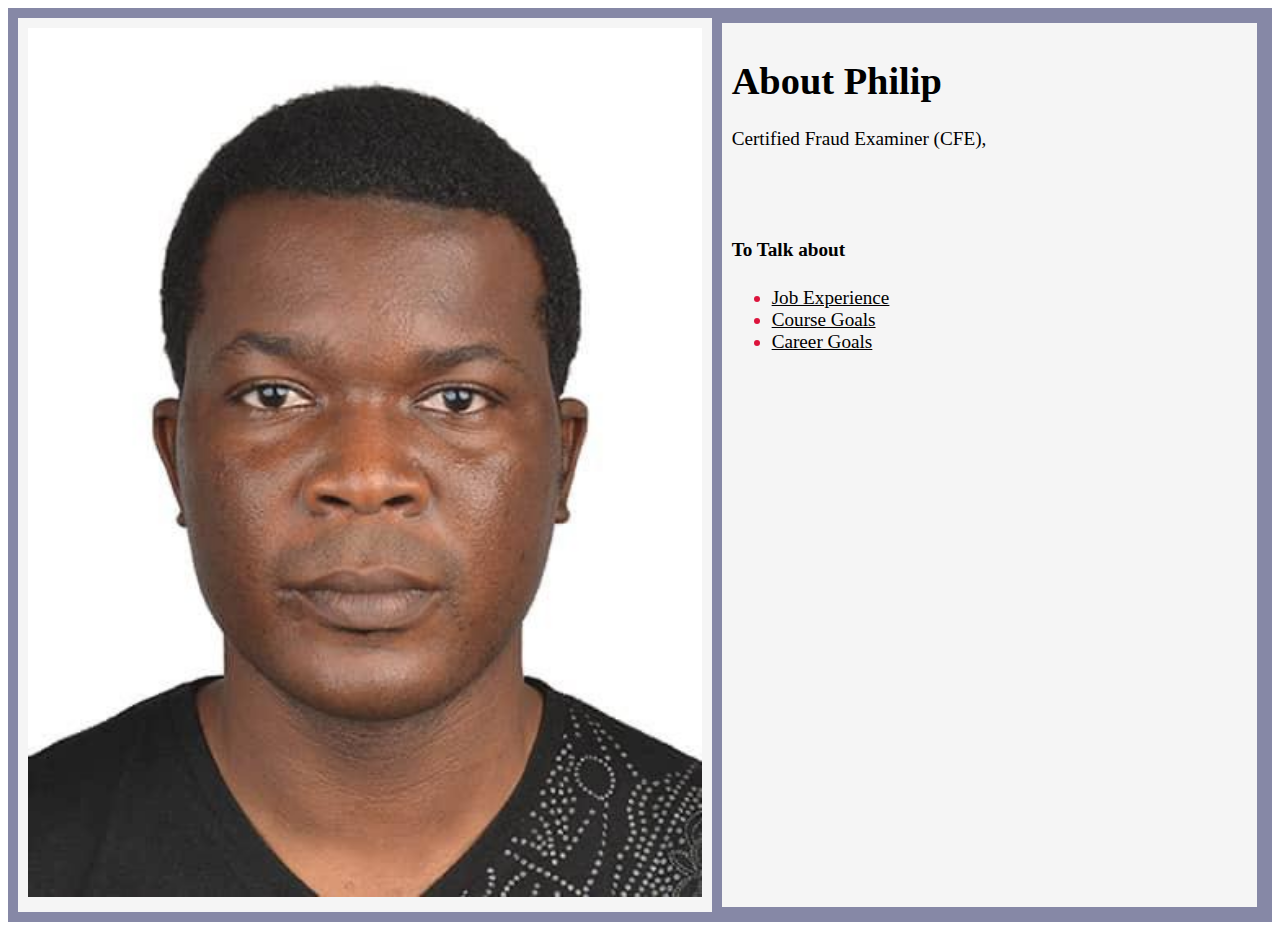
<file: index.html>
<!DOCTYPE html>
<html>
    <head>
        <title>Philip Background</title>
        <meta name="viewport" content="width=device-width, initial-scale=1.0">
        <link rel="stylesheet" href="style1.css">
        
    </head>
    <body>
        <div>
            
        </div>
        <div class="grid">
            <div class="grid-item"><img src="philip.jpeg" style="width: 100%;"></div>
            <div class="grid-item" id="header1">
                <h1>About Philip</h1>
                <p>Certified Fraud Examiner (CFE), </p>
                <br><br>
                <h4>To Talk about</h4>
                <ul>
                    <li><a href="jobs.html" type="link">Job Experience</a></li>
                    <li><a href="careers.html" type="link">Course Goals</a></li>
                    <li><a href="course.html" type="link">Career Goals</a></li>
                </ul>
            </div>
            
            
        </div>
    </body>
</html>
</file>
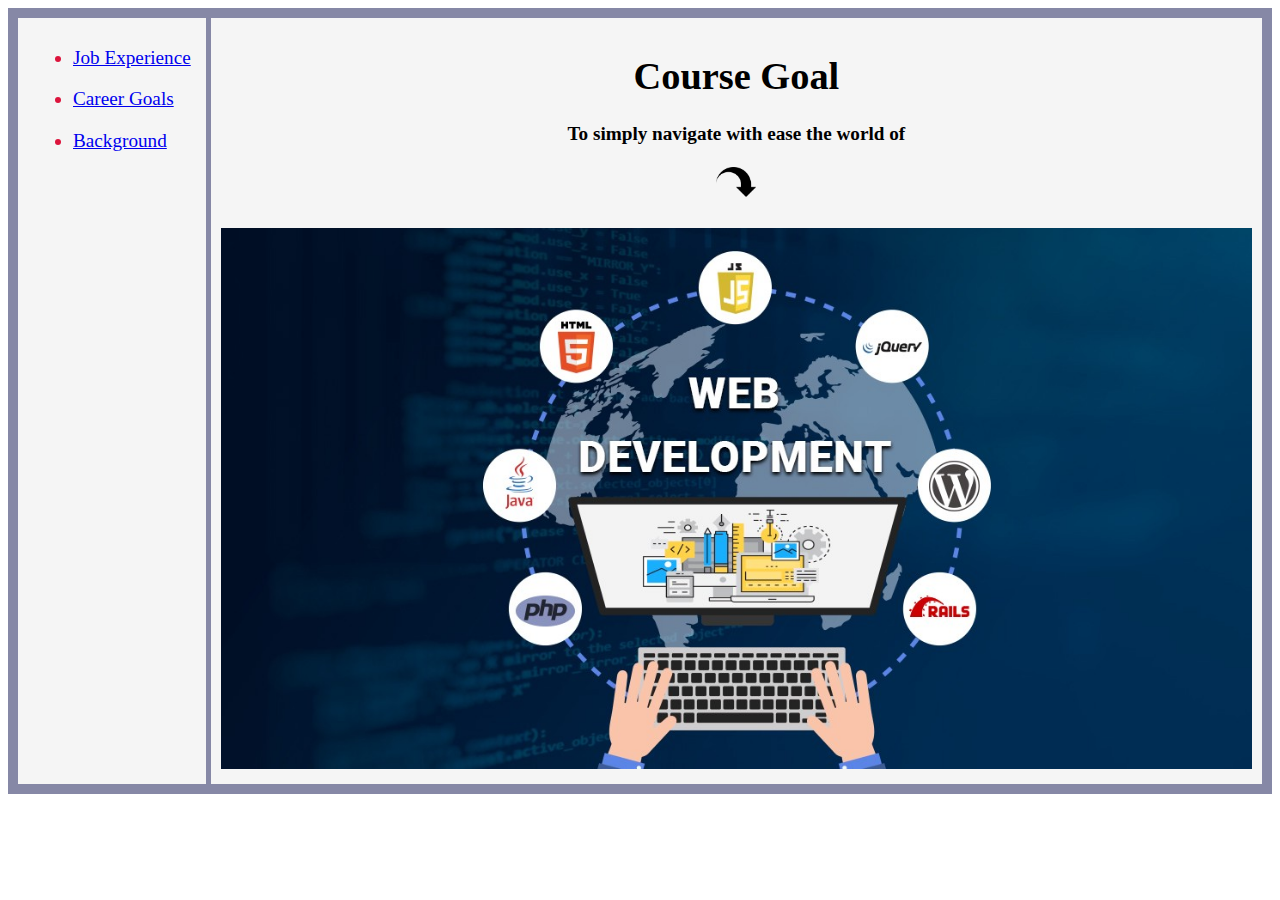
<file: careers.html>
<!DOCTYPE html>
<html>
    <head>
        <title>Course Goal</title>
        <meta name="viewport" content="width=device-width, initial-scale=1.0">
        <link rel="stylesheet" href="style1.css">  
        <link rel="stylesheet" href="https://stackpath.bootstrapcdn.com/bootstrap/4.1.1/css/bootstrap.min.css" integrity="sha384-WskhaSGFgHYWDcbwN70/dfYBj47jz9qbsMId/iRN3ewGhXQFZCSftd1LZCfmhktB" crossorigin="anonymous">     
        
    </head>
    <body>  
        

            
            <div class="grid">
                <div class="grid-item">
                    <div class="container" id="header1">
                        <div class="row">
                            <div class="col-lg">
                                <ul class="nav">
                                    <li class="nav-item"><a class="nav-link active" href="jobs.html">Job Experience</a></li>
                            </div>
                        </div>
                    </div>
                    <div class="container" id="header1">
                        <div class="row">
                            <div class="col-lg">
                                <ul class="nav">
                                    <li class="nav-item"><a class="nav-link active" href="course.html">Career Goals</a></li>
                            </div>
                        </div>
                    </div>
                    <div class="container" id="header1">
                        <div class="row">
                            <div class="col-lg">
                                <ul class="nav">
                                    <li class="nav-item"><a class="nav-link active" href="index.html">Background</a></li>
                            </div>
                        </div>
                    </div>                
                </div>
                <div class="grid-item"> 
                    <h1>Course Goal</h1>               
                    <h4>To simply navigate with ease the world of <br><br><img src="downwardarrow.png" alt="" height="30px"></h4>
                    <img src="web.jpeg" alt="" style="width: 100%;">
                </div>
            </div>
        </div>
    </body>
</html>
</file>
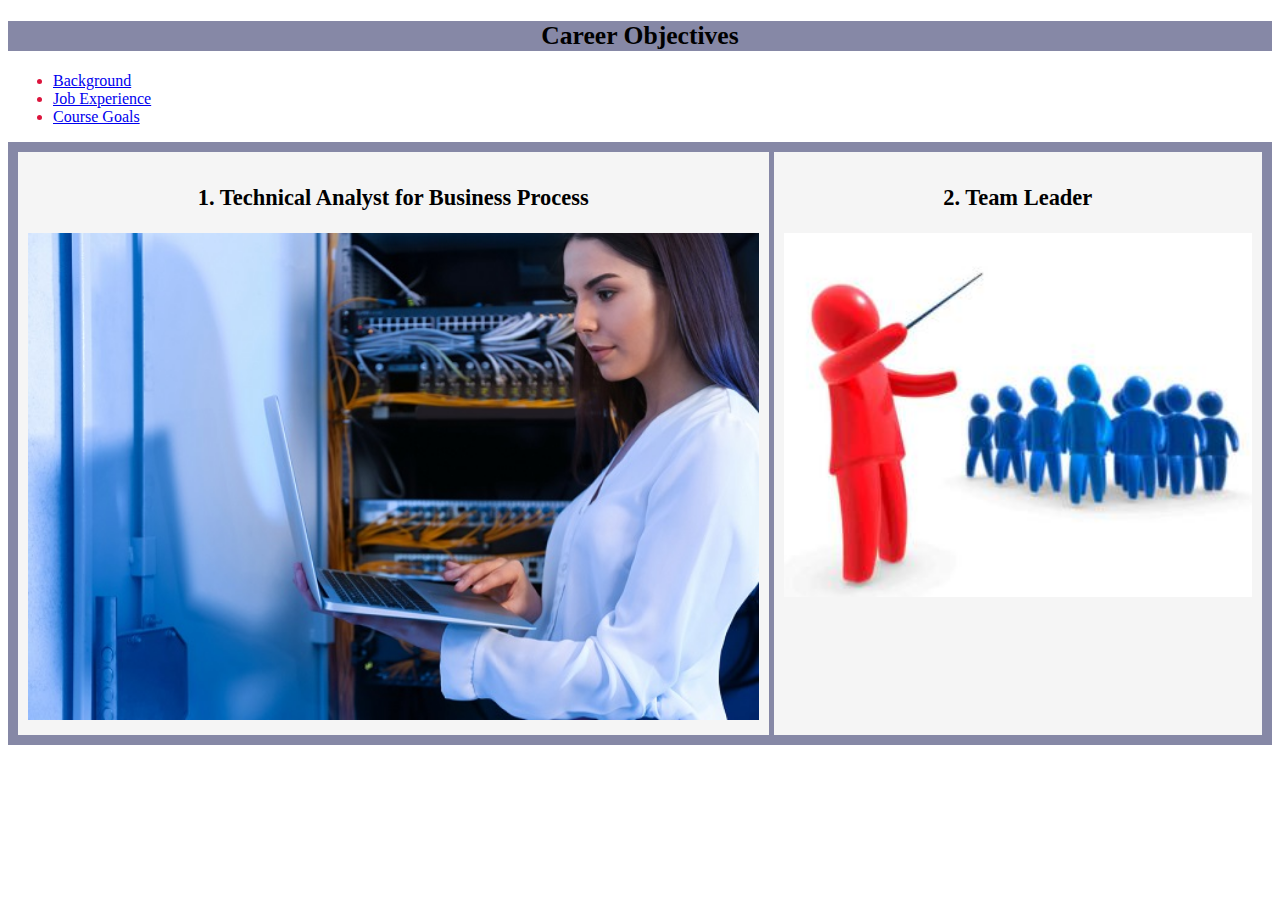
<file: course.html>
<!DOCTYPE html>
<html>
    <head>
        <title>Career Goal</title>
        <meta name="viewport" content="width=device-width, initial-scale=1.0">
        <link rel="stylesheet" href="style1.css">
        <link rel="stylesheet" href="https://stackpath.bootstrapcdn.com/bootstrap/4.1.1/css/bootstrap.min.css" integrity="sha384-WskhaSGFgHYWDcbwN70/dfYBj47jz9qbsMId/iRN3ewGhXQFZCSftd1LZCfmhktB" crossorigin="anonymous">
        
    </head>
    <body>
        <h2 id="header">Career Objectives</h2>
        <div class="container" id="header1">
            <div class="row">
                <div class="col-lg">
                    <ul class="nav">
                        <li class="nav-item"><a class="nav-link active" href="index.html">Background</a></li>
                        <li class="nav-item"><a class="nav-link active" href="jobs.html">Job Experience</a></li>
                        <li class="nav-item"><a class="nav-link active" href="careers.html">Course Goals</a></li>
                    </ul>

                </div>

            </div>
        </div>
        
        
        <div class="grid">
            
           <div class="grid-item">
               <h3>1. Technical Analyst for Business Process</h3>
            <img src="BI.jpg" alt="" style="width: 100%;"></div> 
           <div class="grid-item">
            <h3>2. Team Leader</h3>   
            <img src="team-leader.jpg" alt="" style="width: 100%;"></div>
        </div>
        
    </body>
</html>
</file>
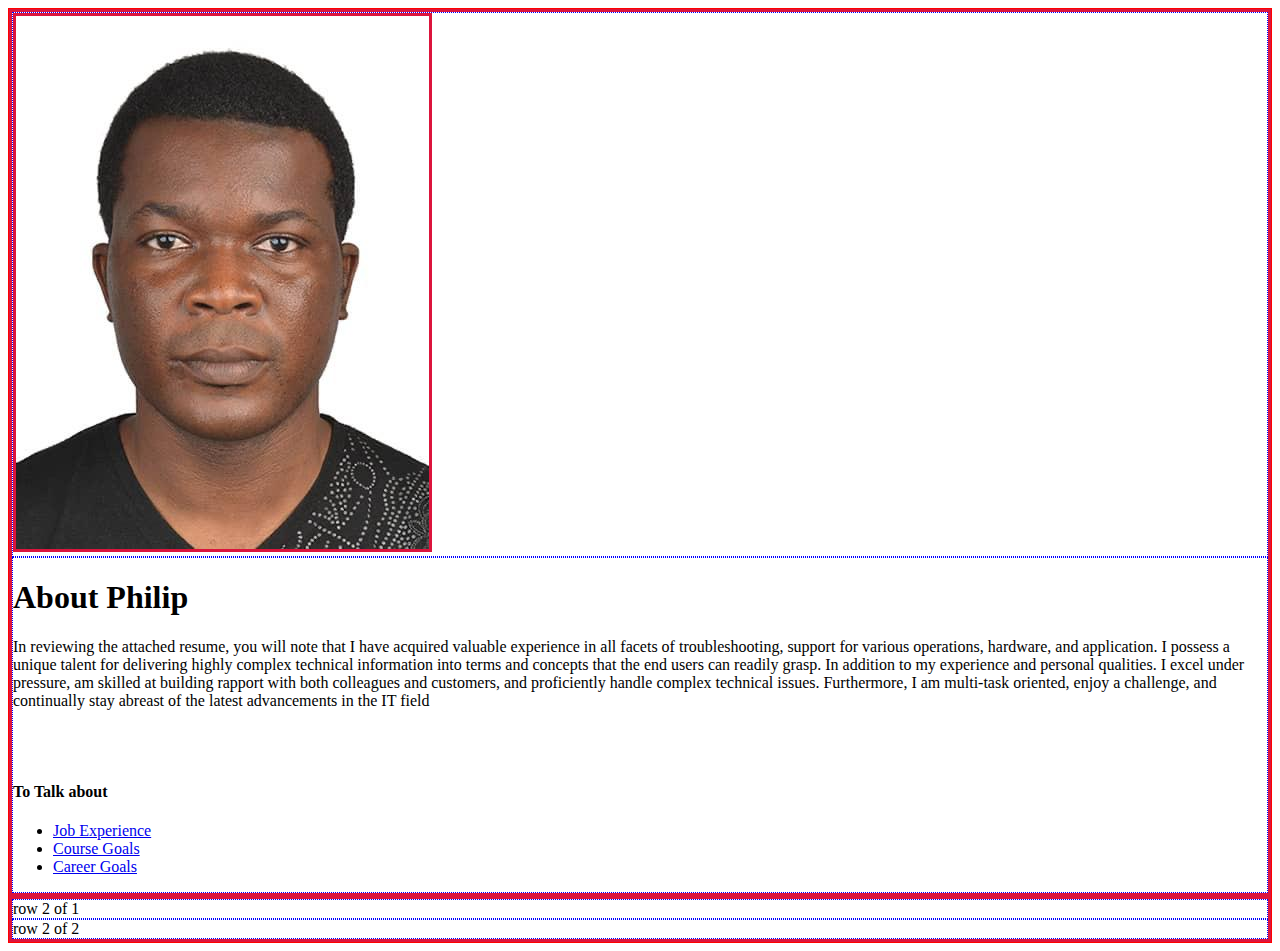
<file: grid.html>
<!DOCTYPE html>
<html>
    <head>
        <title>Grid</title>
        <meta name="viewport" content="width=device-width, initial-scale=1.0">
        <link rel="stylesheet" href="https://stackpath.bootstrapcdn.com/bootstrap/4.1.1/css/bootstrap.min.css" integrity="sha384-WskhaSGFgHYWDcbwN70/dfYBj47jz9qbsMId/iRN3ewGhXQFZCSftd1LZCfmhktB" crossorigin="anonymous">     
        <style>
            .body{
                margin: 2px;
            }
            .my-container{
                border: 1px solid red;
            }
            .my-row{
                border: 3px solid crimson;
                height: auto;
                
            }
            .my-col{
                border: 1px dotted blue;
            }
        </style>
    </head>
    <body>
        <div class="container my-container">
            <div class="row my-row">
                <div class="col-auto my-col">
                        <img src="philip.jpeg" alt="" class="my-row">
                </div>
                <div class="col my-col">
                    <h1>About Philip</h1>
                    <p>In reviewing the attached resume, you will note that I have acquired valuable experience in all facets of troubleshooting, support for various operations, hardware, and application. I possess a unique talent for delivering highly complex technical information into terms and concepts that the end users can readily grasp. In addition to my experience and personal qualities. I excel under pressure, am skilled at building rapport with both colleagues and customers, and proficiently handle complex technical issues. Furthermore, I am multi-task oriented, enjoy a challenge, and continually stay abreast of the latest advancements in the IT field</p>
                    <br><br>
                    <h4>To Talk about</h4>
                    <ul>
                        <li><a href="jobs.html" type="link">Job Experience</a></li>
                        <li><a href="careers.html" type="link">Course Goals</a></li>
                        <li><a href="course.html" type="link">Career Goals</a></li>
                    </ul>
                </div>
            </div>
            <div class="row my-row justify-content-around align-items-start"> 
                <div class="col-4 my-col align-self-stretch order-xs-12">
                    row 2 of 1
                </div>
                <div class="col-4 my-col order-xs-2">
                    row 2 of 2
                </div>
            </div>
        </div>
    </body>
</html>
</file>
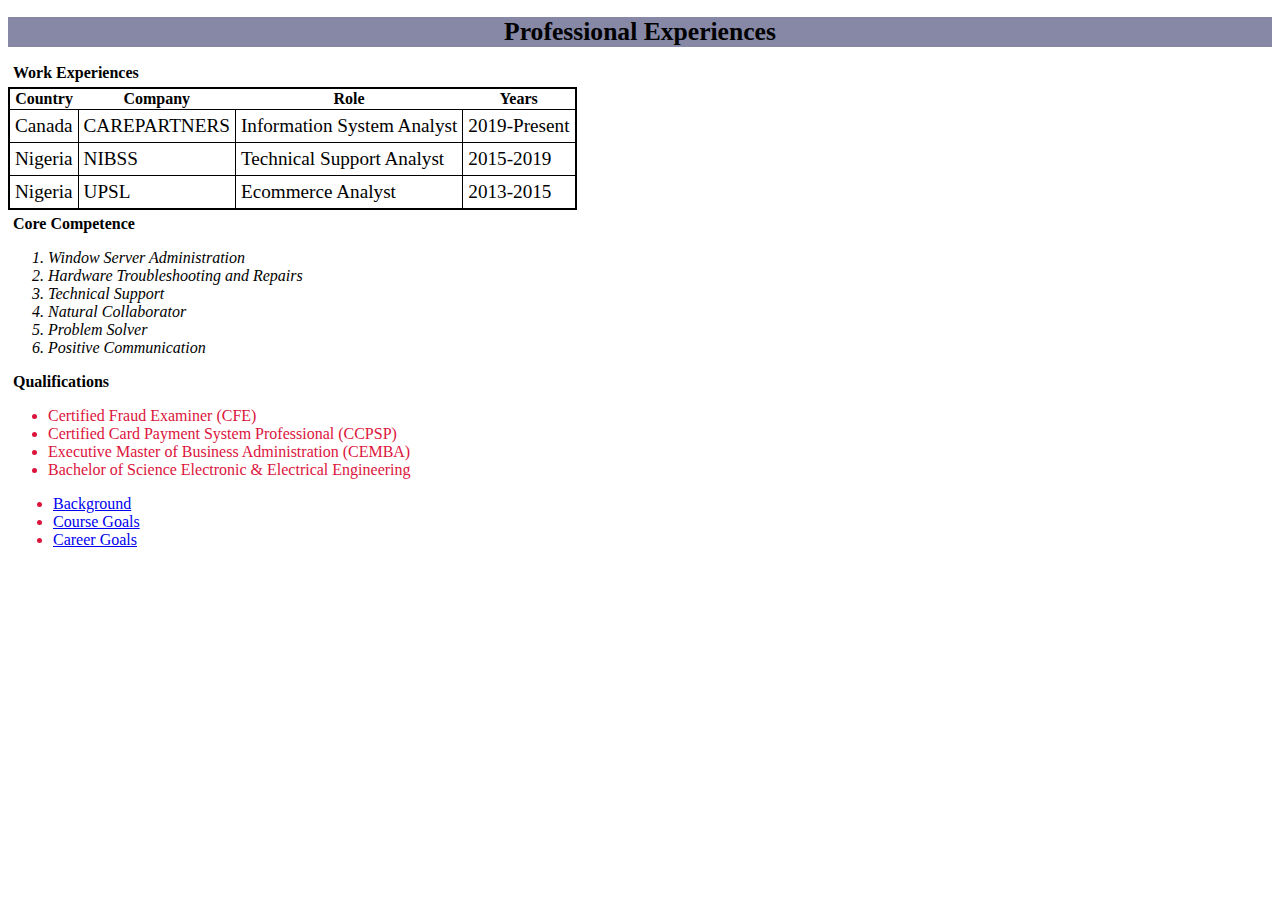
<file: jobs.html>
<!DOCTYPE html>
<html>
    <head>
        <title>JOB Experiences</title>
        <meta name="viewport" content="width=device-width, initial-scale=1.0">
        <link rel="stylesheet" href="https://stackpath.bootstrapcdn.com/bootstrap/4.1.1/css/bootstrap.min.css" integrity="sha384-WskhaSGFgHYWDcbwN70/dfYBj47jz9qbsMId/iRN3ewGhXQFZCSftd1LZCfmhktB" crossorigin="anonymous">
        <link rel="stylesheet" href="style1.css">
        
    </head>
    <body>
        <h1 id="header">Professional Experiences</h1>
        <div class="container">
            <div class="row" >
            
                <div class="col-lg">
                    <h4 id="header1">Work Experiences</h4>
                    <table id="table">
                        <tr >
                            <th>Country</th>
                            <th>Company</th>
                            <th>Role</th>
                            <th>Years</th>
                        </tr>
                        <tr>
                            <td>Canada</td>
                            <td>CAREPARTNERS</td>
                            <td>Information System Analyst</td>
                            <td>2019-Present</td>
                        </tr>
                        <tr>
                            <td>Nigeria</td>
                            <td>NIBSS</td>
                            <td>Technical Support Analyst</td>
                            <td>2015-2019</td>
                        </tr>
                        <tr>
                            <td>Nigeria</td>
                            <td>UPSL</td>
                            <td>Ecommerce Analyst</td>
                            <td>2013-2015</td>
                        </tr>
                    </table>
                </div>
                <div class="col-lg">
                    <h4 id="header1">Core Competence</h4>
                    <ol>
                        <li>Window Server Administration</li>
                        <li>Hardware Troubleshooting and Repairs</li>
                        <li>Technical Support</li>
                        <li>Natural Collaborator</li>
                        <li>Problem Solver</li>
                        <li>Positive Communication</li>
                    </ol>
                    
                </div>
                <div class="col-lg">
                    <h4 id="header1">Qualifications</h4>
                    <ul>
                        <li>Certified Fraud Examiner (CFE) </li>
                        <li>Certified Card Payment System Professional (CCPSP)	</li>
                        <li>Executive Master of Business Administration (CEMBA)</li>
                        <li>Bachelor of Science Electronic & Electrical Engineering</li>
                        
                    </ul>
                </div>
            </div>
            
        </div>
        <div class="container" id="header1">
            <div class="row">
                <div class="col-lg">
                    
                    <ul class="nav">
                        <li class="nav-item"><a class="nav-link active" href="index.html">Background</a></li>
                        <li class="nav-item"><a class="nav-link active" href="careers.html">Course Goals</a></li>
                        <li class="nav-item"><a class="nav-link active" href="course.html">Career Goals</a></li>
                    </ul>

                </div>

            </div>
        </div>
            
    </body>
</html>
</file>
<file: style1.css>
.grid, .grid-item {
  font-size: 1.5vw;
  padding: 10px; }

.grid {
  background-color: #8688a6;
  display: grid;
  grid-column-gap: 5px;
  grid-row-gap: 10px;
  grid-template-columns: auto auto; }

.grid-item {
  background-color: whitesmoke;
  text-align: center; }

@media (min-width: 500px) {
  body {
    background-color: white; } }
@media (max-width: 499px) {
  body {
    background-color: #9be0ad; } }
a:hover {
  color: green; }

ol li {
  font-style: italic; }

ul > li {
  color: crimson; }

a[type=link] {
  color: black; }

#header1 {
  text-align: justify;
  margin: 5px;
  color: black;
  text-align: left; }

#header {
  background-color: #8688a6;
  text-align: center;
  font-size: 2vw; }

#table {
  border: 2px solid black;
  border-collapse: collapse;
  height: 50%; }

td {
  border: 1px solid black;
  padding: 5px;
  text-align: left;
  font-size: 1.5vw; }
  td th {
    background-color: lightgray; }

/*# sourceMappingURL=style1.css.map */
</file>
